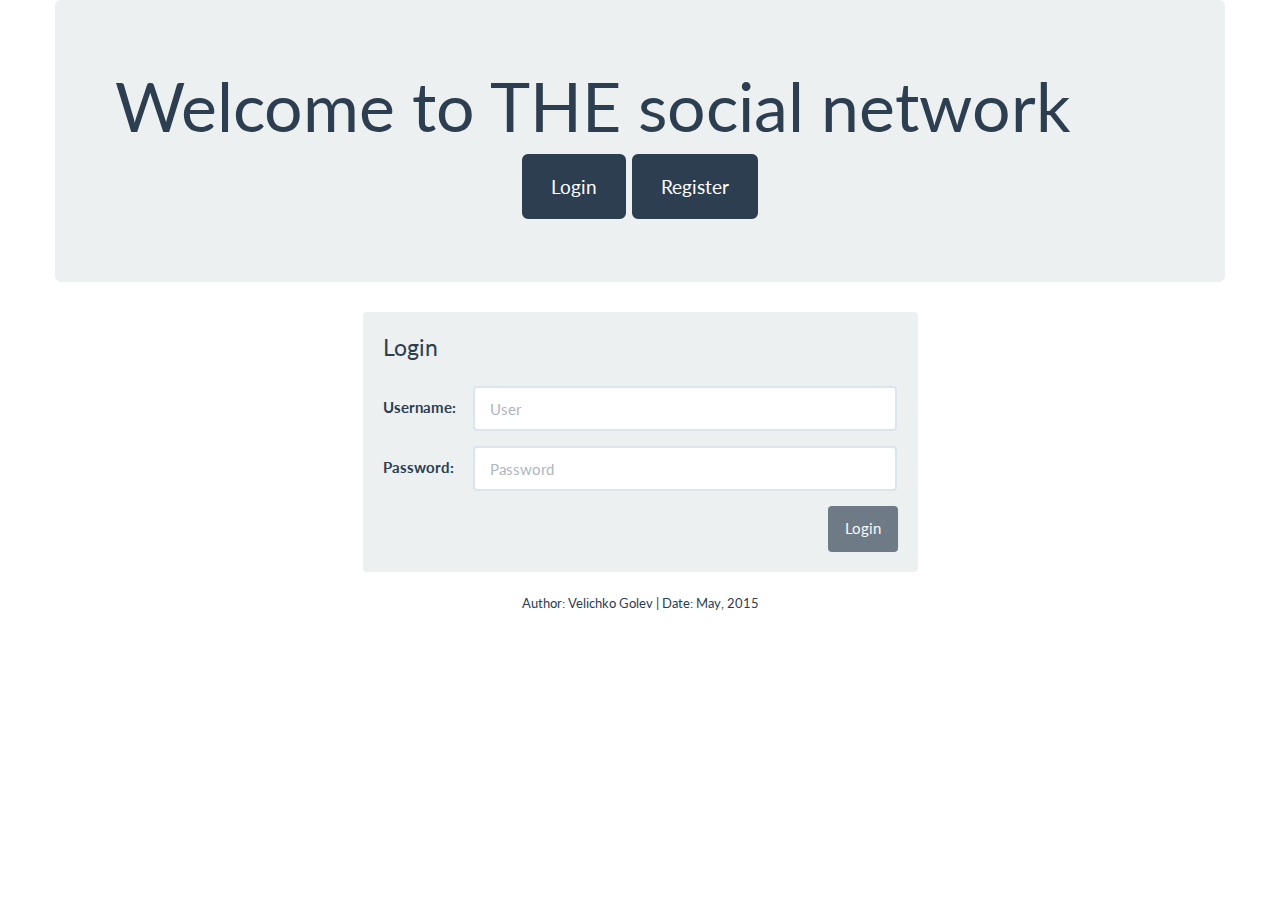
<file: index.html>
<!DOCTYPE html>
<html>
<head>
    <title>Social Network</title>
    <meta charset="UTF-8" name="viewport" content="width=device-width, initial-scale=1.0">
    <link href="css/bootstrap.css" rel="stylesheet">
    <link href="css/styles.css" rel="stylesheet">
    <link href="css/styles.css" rel="stylesheet">
</head>

<body ng-app="socialNetwork" ng-controller="AppController">

    <header id="main-site-header" ng-include="'partials/navbar.html'" ng-if="authentication.isLogged()"></header>

    <div id="main-content" class="container" ng-view>

    </div>

    <footer class="text-center">
        <div class="container">
            <small>
                Author: Velichko Golev | Date: May, 2015
            </small>
        </div>
    </footer>

    <script src="libs/jquery.js"></script>
    <script src="libs/angular.js"></script>
    <script src="libs/angular-resource.js"></script>
    <script src="libs/angular-route.js"></script>
    <script src="libs/bootstrap.js"></script>
    <script src="libs/jquery.noty.packaged.min.js"></script>

    <script src="js/app.js"></script>

    <script src="js/services/authentication.js"></script>
    <script src="js/services/userService.js"></script>
    <script src="js/services/notyService.js"></script>
    <script src="js/services/profileService.js"></script>
    <script src="js/services/postService.js"></script>
    <script src="js/services/httpResponseErrorChecker.js"></script>

    <script src="js/controllers/HomeController.js"></script>
    <script src="js/controllers/UserController.js"></script>
    <script src="js/controllers/AppController.js"></script>
    <script src="js/controllers/ProfileController.js"></script>
    <script src="js/controllers/PostController.js"></script>

    <script src="js/directives/profileControllerDirective.js"></script>
    <script src="js/directives/postControllerDirective.js"></script>
    <script src="js/directives/onChangeDirective.js"></script>

</body>
</html>
</file>
<file: css/styles.css>
#main-site-header {
	margin-bottom: 60pt;
}

#search-input {
    margin-top: 5pt;
    border: none;
    border-radius: 7px;
}

#search-results {
    position: absolute;
    min-width: 200px;
}

#friend-requests-box {
    position: absolute;
    min-width: 400px;
}

#friends-preview-sidebar {
    background-color: #2c3e50;
    border-color: #2c3e50;
    border-radius: 6px;
}

.friends-preview {
    border: none;
    margin-top: 20pt;
}

.cover-upload-section {
    background: rgba(255,255,255,0.5);
    position: absolute;
    top: 20%;
    left: 40px;
}

a {
    color: darkcyan;
}

.news-feed-box {
    border-radius: 20px;
}

.like-button:hover {
    cursor: pointer;
}

.unlike-button:hover {
    cursor: pointer;
}

.wall-header {
    height: 300px;
}
</file>
